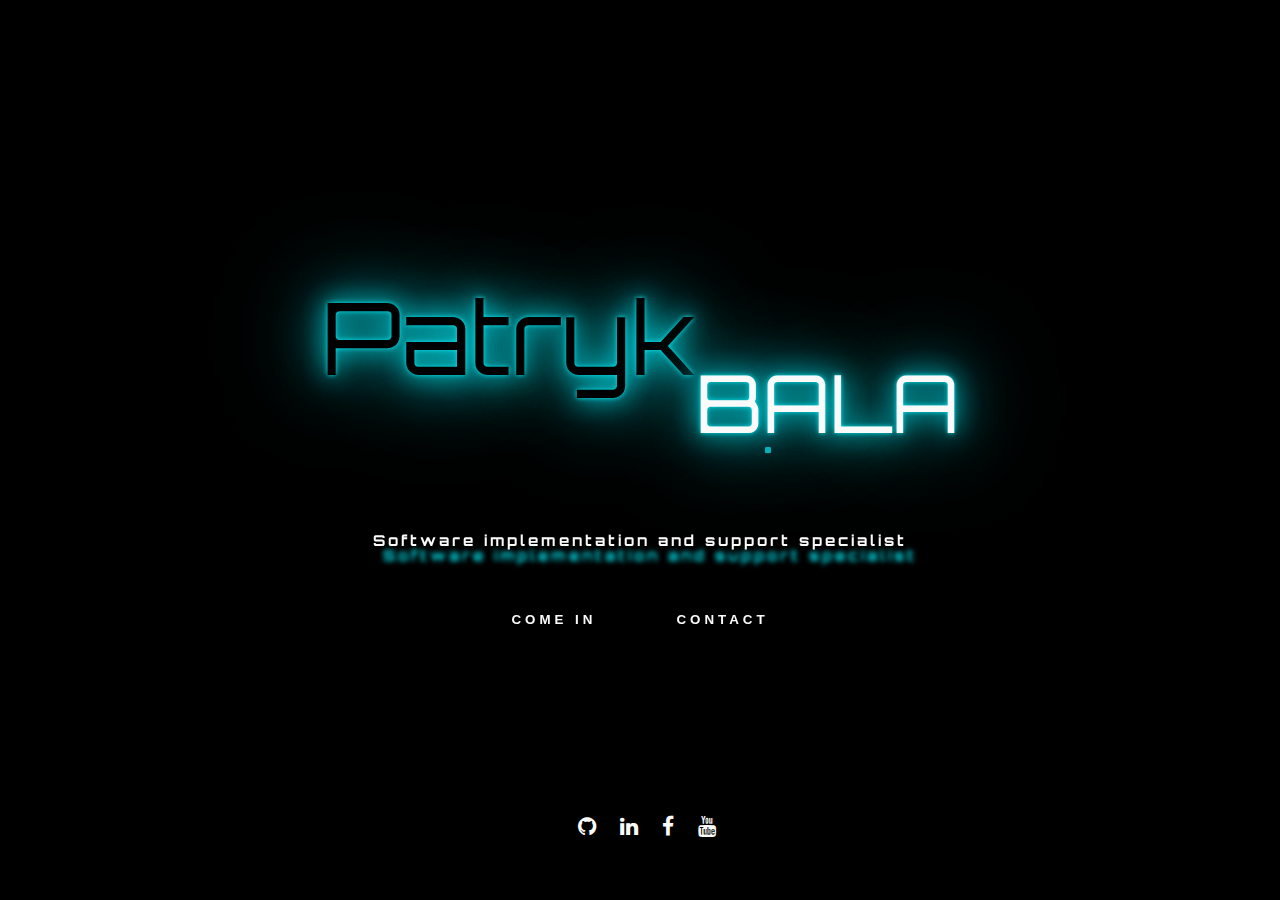
<file: index.html>
<!DOCTYPE html>
<html lang="en">
<head>
    <meta charset="UTF-8">
    <meta http-equiv="X-UA-Compatible" content="IE=edge">
    <meta name="viewport" content="width=device-width, initial-scale=1.0">
    <title>Patryk Bala</title>
    <link rel="stylesheet" href="https://maxcdn.bootstrapcdn.com/font-awesome/4.7.0/css/font-awesome.min.css">
    
    <!--css-->
    <link rel="stylesheet" href="index_style.css">
    <link rel="stylesheet" href="firefly.css">

    <!--js-->

</head>
<body>
    <div class="firefly"></div>
    <div class="firefly"></div>
    <div class="firefly"></div>
    <div class="firefly"></div>
    <div class="firefly"></div>
    <div class="firefly"></div>
    <div class="firefly"></div>
    <div class="firefly"></div>
    <div class="firefly"></div>
    <div class="firefly"></div>
    <div class="firefly"></div>
    <div class="firefly"></div>
    <div class="firefly"></div>
    <div class="firefly"></div>
    <div class="firefly"></div>

    <div class="start_container">
        <h1 class="name">Patryk</h1>
        <h1 class="surname">Bala</h1>
    </div>

    <div class="bottom_container">
        <h2 class="profession">Software implementation and support specialist</h2>
    </div>

    <div class="bottom_container">
        <button onclick="location.href='main.html'">Come in</button>
        <button onclick="location.href='mailto:patrykbala89@gmail.com'">Contact</button>
    </div>

    <div  class="socialbtns">
        <ul>
            <li><a href="https://www.github.com" class="fa fa-lg fa-github"></a></li>
            <li><a href="https://www.linkedin.com" class="fa fa-lg fa-linkedin"></a></li>
            <li><a href="https://www.facebook.com" class="fa fa-lg fa-facebook"></a></li>
            <li><a href="https://www.youtube.com" class="fa fa-lg fa-youtube"></a></li>
        </ul>
    </div>

</body>
</html>
</file>
<file: index_style.css>
@import 'https://fonts.googleapis.com/css2?family=Orbitron&family=Raleway:wght@200;300;400;500;600&family=Roboto+Condensed:wght@300&display=swap';

/*general*/
:root{
  --backgound-color: #000;
  --text-shadow: #03e9f4;
  --text-white: #fafafa;

  --icon-shake-color1: #00a8b1;
  --icon-shake-color2: #aa0000;
}

html,
body {
  font-family: 'Orbitron', sans-serif;
  background: var(--backgound-color);
  height: 90%;
}

/*start container*/
.start_container {
  height: 90%;
  width: 100%;
  justify-content: center;
  align-items: center;
  display: flex;
}

.start_container .name {
  font-weight: 100;
  font-size: 100px;
  position: static;
  animation: skew-x-shake-name 5s infinite;
  text-shadow:0 0 5px var(--text-shadow),
              0 0 25px var(--text-shadow),
              0 0 50px var(--text-shadow),
              0 0 100px var(--text-shadow);
}

.start_container .name:hover {
  position: relative;
  font-size: 80px;
  top: 10%;
  color: var(--text-white);
  text-transform: uppercase;
  transition: all ease-out 0.7s;
}

.start_container .surname {
  font-weight: 100;
  font-size: 80px;
  color: var(--text-white);
  position: relative;
  top: 10%;
  text-transform: uppercase;
  animation: skew-x-shake-name 5s infinite;
  text-shadow:  0 0 5px var(--text-shadow),
                0 0 25px var(--text-shadow),
                0 0 50px var(--text-shadow),
                0 0 100px var(--text-shadow);
}

@keyframes skew-x-shake-name {
  0% { transform: skewX(0deg); }
  10% { transform: skewX(0deg); }
  20% { transform: skewX(0deg); }
  30% { transform: skewX(0deg); }
  40% { transform: skewX(-4deg); }
  50% { transform: skewX(2deg); }
  60% { transform: skewX(0deg); }
  70% { transform: skewX(0deg); }
  80% { transform: skewX(0deg); }
  90% { transform: skewX(0deg); }
  100% { transform: skewX(0deg); }  
}

.start_container .surname:hover {
  position: static;
  font-size: 100px;
  color: var(--backgound-color);
  text-transform: none;
  transition: all ease-out 0.7s;
}

/*bottom container*/
.bottom_container {
  justify-content: center;
  align-items: center;
  display: flex;
  position: relative;
  bottom: 20%;
}

.bottom_container .profession {
  font-size: 15px;
  letter-spacing: 0.2em;
  color: var(--text-white);
  text-shadow: 10px 15px 5px var(--text-shadow);
  animation: skew-x-shake 5s infinite;
  padding-bottom: 30px;
}

.bottom_container .profession:hover {
  letter-spacing: 0.5em;
  transition: 3s;
  color: var(--text-shadow);
  text-shadow: 20px 20px 5px var(--icon-shake-color2);
}

@keyframes skew-x-shake {
  0% { transform: skewX(-15deg); }
  10% { transform: skewX(10deg); }
  20% { transform: skewX(0deg); }
  30% { transform: skewX(0deg); }
  40% { transform: skewX(0deg); }
  50% { transform: skewX(0deg); }
  60% { transform: skewX(0deg); }
  70% { transform: skewX(0deg); }
  80% { transform: skewX(0deg); }
  90% { transform: skewX(0deg); }
  100% { transform: skewX(0deg); }  
}

/*buttons*/
.button_container {
  display: flex;
  justify-content: center;
  align-items: center;
  position: relative;
}

button {
  padding: 20px 40px;
  background-color: var(--backgound-color);
  color: var(--text-white);
  font-weight: bold;
  border: none;
  border-radius: 5px;
  letter-spacing: 4px;
  overflow: hidden;
  transition: 1s;
  cursor: pointer;
  text-transform: uppercase;
}

button:hover {
    background: var(--icon-shake-color1);
    color: var(--backgound-color);
    box-shadow: 0 0 5px var(--text-shadow),
                0 0 25px var(--text-shadow),
                0 0 50px var(--text-shadow),
                0 0 100px var(--icon-shake-color2);
}

/*social*/
.socialbtns {
  text-align: center;
  transform: translateX(-1%);
}

.socialbtns li {
  display: inline-block;
}

a {
  text-decoration: none;
  padding: 10px;
}

a:hover{
  text-decoration: none;
  padding-left: 40px;
  padding-right: 40px;
  position: relative;
  bottom: 8px;
  animation: icon_shake 500ms 2;
}

@keyframes icon_shake {
  0% {
    text-shadow: 5px 4px var(--icon-shake-color1), -5px -6px var(--icon-shake-color2);
  }
  25% {
    text-shadow: -5px -6px var(--icon-shake-color1), 5px 4px var(--icon-shake-color2);
  }
  50% {
    text-shadow: 5px -4px var(--icon-shake-color1), -8px 4px var(--icon-shake-color2);
  }
  75% {
    text-shadow: -8px -4px var(--icon-shake-color1), -5px -4px var(--icon-shake-color2);
  }
  100% {
    text-shadow: -5px 0 var(--icon-shake-color1), 5px -4px var(--icon-shake-color2);
  }
}

.socialbtns .fa {
  color: var(--text-white);
  text-shadow: 1px 1px 0px var(--backgound-color),
      1px -1px 0px var(--backgound-color),
      -1px 1px 0px var(--backgound-color),
      -1px -1px 0px var(--backgound-color);
  transition: all ease-out 0.8s;
}

.socialbtns .fa:hover {
  color: var(--backgound-color);
  text-shadow: 1px 1px 0px var(--text-white),
      1px -1px 0px var(--text-white),
      -1px 1px 0px var(--text-white),
      -1px -1px 0px var(--text-white);
  transition: all ease 0.8s;
}
</file>
<file: firefly.css>
:root{
  --first-color: #00a8b1;
  --second-color: #aa0000;
  --third-color: #fafafa;
}

/*background firefly - not my code*/
.firefly {
    position: fixed;
    left: 50%;
    top: 50%;
    width: 0.4vw;
    height: 0.4vw;
    margin: -0.2vw 0 0 9.8vw;
    animation: ease 200s alternate infinite;
    pointer-events: none;
  }
  .firefly::before, .firefly::after {
    content: "";
    position: absolute;
    width: 100%;
    height: 100%;
    border-radius: 50%;
    transform-origin: -10vw;
  }
  .firefly::before {
    background: var(--first-color);
    opacity: 0.4;
    animation: drift ease alternate infinite;
  }
  .firefly::after {
    background: var(--second-color);
    opacity: 0;
    box-shadow: 0 0 0vw 0vw var(--third-color);
    animation: drift ease alternate infinite, flash ease infinite;
  }
  
  .firefly:nth-child(1) {
    animation-name: move1;
  }
  .firefly:nth-child(1)::before {
    animation-duration: 15s;
  }
  .firefly:nth-child(1)::after {
    animation-duration: 15s, 6723ms;
    animation-delay: 0ms, 5501ms;
  }
  
  @keyframes move1 {
    0% {
      transform: translateX(-14vw) translateY(-34vh) scale(0.34);
    }
    5.8823529412% {
      transform: translateX(-8vw) translateY(21vh) scale(0.35);
    }
    11.7647058824% {
      transform: translateX(2vw) translateY(-37vh) scale(0.34);
    }
    17.6470588235% {
      transform: translateX(31vw) translateY(42vh) scale(0.29);
    }
    23.5294117647% {
      transform: translateX(38vw) translateY(-40vh) scale(0.87);
    }
    29.4117647059% {
      transform: translateX(-21vw) translateY(-42vh) scale(0.62);
    }
    35.2941176471% {
      transform: translateX(24vw) translateY(5vh) scale(0.85);
    }
    41.1764705882% {
      transform: translateX(9vw) translateY(38vh) scale(0.82);
    }
    47.0588235294% {
      transform: translateX(-2vw) translateY(12vh) scale(0.96);
    }
    52.9411764706% {
      transform: translateX(43vw) translateY(-19vh) scale(0.99);
    }
    58.8235294118% {
      transform: translateX(37vw) translateY(25vh) scale(0.87);
    }
    64.7058823529% {
      transform: translateX(43vw) translateY(-41vh) scale(0.78);
    }
    70.5882352941% {
      transform: translateX(-31vw) translateY(-19vh) scale(0.6);
    }
    76.4705882353% {
      transform: translateX(-8vw) translateY(-32vh) scale(0.29);
    }
    82.3529411765% {
      transform: translateX(48vw) translateY(35vh) scale(0.63);
    }
    88.2352941176% {
      transform: translateX(18vw) translateY(-6vh) scale(0.99);
    }
    94.1176470588% {
      transform: translateX(-22vw) translateY(18vh) scale(0.81);
    }
    100% {
      transform: translateX(50vw) translateY(-8vh) scale(0.67);
    }
  }
  .firefly:nth-child(2) {
    animation-name: move2;
  }
  .firefly:nth-child(2)::before {
    animation-duration: 14s;
  }
  .firefly:nth-child(2)::after {
    animation-duration: 14s, 8751ms;
    animation-delay: 0ms, 1965ms;
  }
  
  @keyframes move2 {
    0% {
      transform: translateX(5vw) translateY(-25vh) scale(0.89);
    }
    5.5555555556% {
      transform: translateX(-28vw) translateY(-24vh) scale(0.52);
    }
    11.1111111111% {
      transform: translateX(23vw) translateY(43vh) scale(0.75);
    }
    16.6666666667% {
      transform: translateX(-12vw) translateY(-48vh) scale(0.58);
    }
    22.2222222222% {
      transform: translateX(-19vw) translateY(-6vh) scale(0.63);
    }
    27.7777777778% {
      transform: translateX(39vw) translateY(15vh) scale(0.73);
    }
    33.3333333333% {
      transform: translateX(43vw) translateY(-36vh) scale(0.99);
    }
    38.8888888889% {
      transform: translateX(16vw) translateY(10vh) scale(0.44);
    }
    44.4444444444% {
      transform: translateX(4vw) translateY(49vh) scale(0.86);
    }
    50% {
      transform: translateX(30vw) translateY(-23vh) scale(0.84);
    }
    55.5555555556% {
      transform: translateX(4vw) translateY(-5vh) scale(0.55);
    }
    61.1111111111% {
      transform: translateX(1vw) translateY(33vh) scale(0.68);
    }
    66.6666666667% {
      transform: translateX(17vw) translateY(14vh) scale(0.46);
    }
    72.2222222222% {
      transform: translateX(-38vw) translateY(50vh) scale(0.51);
    }
    77.7777777778% {
      transform: translateX(7vw) translateY(-32vh) scale(0.88);
    }
    83.3333333333% {
      transform: translateX(-12vw) translateY(12vh) scale(1);
    }
    88.8888888889% {
      transform: translateX(25vw) translateY(-12vh) scale(0.48);
    }
    94.4444444444% {
      transform: translateX(-19vw) translateY(-10vh) scale(0.56);
    }
    100% {
      transform: translateX(2vw) translateY(-7vh) scale(0.5);
    }
  }
  .firefly:nth-child(3) {
    animation-name: move3;
  }
  .firefly:nth-child(3)::before {
    animation-duration: 13s;
  }
  .firefly:nth-child(3)::after {
    animation-duration: 13s, 7869ms;
    animation-delay: 0ms, 1898ms;
  }
  
  @keyframes move3 {
    0% {
      transform: translateX(-32vw) translateY(-27vh) scale(0.8);
    }
    4.347826087% {
      transform: translateX(4vw) translateY(-34vh) scale(0.91);
    }
    8.6956521739% {
      transform: translateX(-44vw) translateY(-48vh) scale(0.64);
    }
    13.0434782609% {
      transform: translateX(11vw) translateY(34vh) scale(0.44);
    }
    17.3913043478% {
      transform: translateX(-23vw) translateY(29vh) scale(0.34);
    }
    21.7391304348% {
      transform: translateX(-38vw) translateY(-6vh) scale(0.36);
    }
    26.0869565217% {
      transform: translateX(1vw) translateY(35vh) scale(0.85);
    }
    30.4347826087% {
      transform: translateX(13vw) translateY(5vh) scale(0.98);
    }
    34.7826086957% {
      transform: translateX(25vw) translateY(17vh) scale(0.45);
    }
    39.1304347826% {
      transform: translateX(-43vw) translateY(-14vh) scale(0.48);
    }
    43.4782608696% {
      transform: translateX(-2vw) translateY(39vh) scale(0.47);
    }
    47.8260869565% {
      transform: translateX(0vw) translateY(16vh) scale(0.53);
    }
    52.1739130435% {
      transform: translateX(-7vw) translateY(-29vh) scale(0.58);
    }
    56.5217391304% {
      transform: translateX(44vw) translateY(-11vh) scale(0.95);
    }
    60.8695652174% {
      transform: translateX(-8vw) translateY(-4vh) scale(0.89);
    }
    65.2173913043% {
      transform: translateX(2vw) translateY(-42vh) scale(0.56);
    }
    69.5652173913% {
      transform: translateX(42vw) translateY(27vh) scale(0.73);
    }
    73.9130434783% {
      transform: translateX(-2vw) translateY(-1vh) scale(0.82);
    }
    78.2608695652% {
      transform: translateX(33vw) translateY(47vh) scale(0.55);
    }
    82.6086956522% {
      transform: translateX(9vw) translateY(-20vh) scale(0.91);
    }
    86.9565217391% {
      transform: translateX(-43vw) translateY(-4vh) scale(0.93);
    }
    91.3043478261% {
      transform: translateX(-35vw) translateY(-28vh) scale(0.41);
    }
    95.652173913% {
      transform: translateX(-18vw) translateY(-25vh) scale(0.48);
    }
    100% {
      transform: translateX(-6vw) translateY(-35vh) scale(0.94);
    }
  }
  .firefly:nth-child(4) {
    animation-name: move4;
  }
  .firefly:nth-child(4)::before {
    animation-duration: 12s;
  }
  .firefly:nth-child(4)::after {
    animation-duration: 12s, 9799ms;
    animation-delay: 0ms, 5220ms;
  }
  
  @keyframes move4 {
    0% {
      transform: translateX(36vw) translateY(-31vh) scale(0.61);
    }
    4.347826087% {
      transform: translateX(36vw) translateY(11vh) scale(1);
    }
    8.6956521739% {
      transform: translateX(34vw) translateY(-46vh) scale(0.46);
    }
    13.0434782609% {
      transform: translateX(19vw) translateY(-22vh) scale(0.64);
    }
    17.3913043478% {
      transform: translateX(35vw) translateY(-20vh) scale(0.54);
    }
    21.7391304348% {
      transform: translateX(22vw) translateY(-31vh) scale(0.93);
    }
    26.0869565217% {
      transform: translateX(24vw) translateY(50vh) scale(0.59);
    }
    30.4347826087% {
      transform: translateX(-4vw) translateY(37vh) scale(0.27);
    }
    34.7826086957% {
      transform: translateX(-47vw) translateY(48vh) scale(0.91);
    }
    39.1304347826% {
      transform: translateX(-45vw) translateY(28vh) scale(0.47);
    }
    43.4782608696% {
      transform: translateX(-33vw) translateY(-11vh) scale(0.35);
    }
    47.8260869565% {
      transform: translateX(-22vw) translateY(-19vh) scale(0.86);
    }
    52.1739130435% {
      transform: translateX(37vw) translateY(48vh) scale(0.86);
    }
    56.5217391304% {
      transform: translateX(16vw) translateY(-37vh) scale(0.71);
    }
    60.8695652174% {
      transform: translateX(-39vw) translateY(-23vh) scale(0.36);
    }
    65.2173913043% {
      transform: translateX(18vw) translateY(-34vh) scale(0.57);
    }
    69.5652173913% {
      transform: translateX(-46vw) translateY(48vh) scale(0.8);
    }
    73.9130434783% {
      transform: translateX(-18vw) translateY(-10vh) scale(0.5);
    }
    78.2608695652% {
      transform: translateX(12vw) translateY(43vh) scale(0.65);
    }
    82.6086956522% {
      transform: translateX(21vw) translateY(-6vh) scale(0.77);
    }
    86.9565217391% {
      transform: translateX(38vw) translateY(18vh) scale(0.93);
    }
    91.3043478261% {
      transform: translateX(9vw) translateY(-10vh) scale(0.71);
    }
    95.652173913% {
      transform: translateX(-31vw) translateY(41vh) scale(0.34);
    }
    100% {
      transform: translateX(45vw) translateY(42vh) scale(0.65);
    }
  }
  .firefly:nth-child(5) {
    animation-name: move5;
  }
  .firefly:nth-child(5)::before {
    animation-duration: 16s;
  }
  .firefly:nth-child(5)::after {
    animation-duration: 16s, 6662ms;
    animation-delay: 0ms, 3974ms;
  }
  
  @keyframes move5 {
    0% {
      transform: translateX(-46vw) translateY(39vh) scale(0.26);
    }
    5.8823529412% {
      transform: translateX(-48vw) translateY(6vh) scale(0.6);
    }
    11.7647058824% {
      transform: translateX(-11vw) translateY(2vh) scale(0.36);
    }
    17.6470588235% {
      transform: translateX(-45vw) translateY(-42vh) scale(0.79);
    }
    23.5294117647% {
      transform: translateX(-41vw) translateY(48vh) scale(0.64);
    }
    29.4117647059% {
      transform: translateX(-32vw) translateY(-21vh) scale(0.95);
    }
    35.2941176471% {
      transform: translateX(-15vw) translateY(49vh) scale(0.67);
    }
    41.1764705882% {
      transform: translateX(-14vw) translateY(16vh) scale(0.75);
    }
    47.0588235294% {
      transform: translateX(-1vw) translateY(32vh) scale(0.78);
    }
    52.9411764706% {
      transform: translateX(33vw) translateY(-32vh) scale(0.74);
    }
    58.8235294118% {
      transform: translateX(-42vw) translateY(7vh) scale(0.84);
    }
    64.7058823529% {
      transform: translateX(-20vw) translateY(36vh) scale(0.8);
    }
    70.5882352941% {
      transform: translateX(-24vw) translateY(-48vh) scale(0.5);
    }
    76.4705882353% {
      transform: translateX(22vw) translateY(1vh) scale(0.86);
    }
    82.3529411765% {
      transform: translateX(-39vw) translateY(-7vh) scale(0.81);
    }
    88.2352941176% {
      transform: translateX(4vw) translateY(-14vh) scale(0.58);
    }
    94.1176470588% {
      transform: translateX(-12vw) translateY(-35vh) scale(0.27);
    }
    100% {
      transform: translateX(7vw) translateY(44vh) scale(0.63);
    }
  }
  .firefly:nth-child(6) {
    animation-name: move6;
  }
  .firefly:nth-child(6)::before {
    animation-duration: 17s;
  }
  .firefly:nth-child(6)::after {
    animation-duration: 17s, 8133ms;
    animation-delay: 0ms, 4400ms;
  }
  
  @keyframes move6 {
    0% {
      transform: translateX(-4vw) translateY(12vh) scale(0.89);
    }
    4.7619047619% {
      transform: translateX(38vw) translateY(25vh) scale(0.3);
    }
    9.5238095238% {
      transform: translateX(47vw) translateY(45vh) scale(0.84);
    }
    14.2857142857% {
      transform: translateX(-28vw) translateY(-31vh) scale(0.49);
    }
    19.0476190476% {
      transform: translateX(38vw) translateY(31vh) scale(0.36);
    }
    23.8095238095% {
      transform: translateX(-42vw) translateY(-49vh) scale(0.89);
    }
    28.5714285714% {
      transform: translateX(15vw) translateY(37vh) scale(0.44);
    }
    33.3333333333% {
      transform: translateX(-17vw) translateY(27vh) scale(0.33);
    }
    38.0952380952% {
      transform: translateX(31vw) translateY(21vh) scale(1);
    }
    42.8571428571% {
      transform: translateX(-33vw) translateY(30vh) scale(0.53);
    }
    47.619047619% {
      transform: translateX(-22vw) translateY(-25vh) scale(0.6);
    }
    52.380952381% {
      transform: translateX(11vw) translateY(0vh) scale(0.73);
    }
    57.1428571429% {
      transform: translateX(-49vw) translateY(-44vh) scale(0.85);
    }
    61.9047619048% {
      transform: translateX(22vw) translateY(7vh) scale(0.37);
    }
    66.6666666667% {
      transform: translateX(4vw) translateY(16vh) scale(0.54);
    }
    71.4285714286% {
      transform: translateX(-43vw) translateY(7vh) scale(0.62);
    }
    76.1904761905% {
      transform: translateX(47vw) translateY(21vh) scale(0.71);
    }
    80.9523809524% {
      transform: translateX(-19vw) translateY(14vh) scale(0.43);
    }
    85.7142857143% {
      transform: translateX(-44vw) translateY(9vh) scale(0.91);
    }
    90.4761904762% {
      transform: translateX(-49vw) translateY(9vh) scale(0.86);
    }
    95.2380952381% {
      transform: translateX(25vw) translateY(-44vh) scale(0.99);
    }
    100% {
      transform: translateX(47vw) translateY(28vh) scale(0.47);
    }
  }
  .firefly:nth-child(7) {
    animation-name: move7;
  }
  .firefly:nth-child(7)::before {
    animation-duration: 15s;
  }
  .firefly:nth-child(7)::after {
    animation-duration: 15s, 5778ms;
    animation-delay: 0ms, 2054ms;
  }
  
  @keyframes move7 {
    0% {
      transform: translateX(-31vw) translateY(24vh) scale(0.33);
    }
    4.7619047619% {
      transform: translateX(16vw) translateY(-24vh) scale(0.42);
    }
    9.5238095238% {
      transform: translateX(26vw) translateY(5vh) scale(0.95);
    }
    14.2857142857% {
      transform: translateX(-10vw) translateY(-8vh) scale(0.46);
    }
    19.0476190476% {
      transform: translateX(-15vw) translateY(50vh) scale(0.87);
    }
    23.8095238095% {
      transform: translateX(-35vw) translateY(-16vh) scale(0.28);
    }
    28.5714285714% {
      transform: translateX(1vw) translateY(15vh) scale(0.72);
    }
    33.3333333333% {
      transform: translateX(-22vw) translateY(2vh) scale(0.49);
    }
    38.0952380952% {
      transform: translateX(9vw) translateY(-1vh) scale(0.63);
    }
    42.8571428571% {
      transform: translateX(-45vw) translateY(14vh) scale(0.81);
    }
    47.619047619% {
      transform: translateX(0vw) translateY(-25vh) scale(0.33);
    }
    52.380952381% {
      transform: translateX(34vw) translateY(-16vh) scale(0.33);
    }
    57.1428571429% {
      transform: translateX(-43vw) translateY(-17vh) scale(0.58);
    }
    61.9047619048% {
      transform: translateX(48vw) translateY(-15vh) scale(0.28);
    }
    66.6666666667% {
      transform: translateX(-44vw) translateY(4vh) scale(0.36);
    }
    71.4285714286% {
      transform: translateX(-18vw) translateY(33vh) scale(0.3);
    }
    76.1904761905% {
      transform: translateX(1vw) translateY(-30vh) scale(0.8);
    }
    80.9523809524% {
      transform: translateX(26vw) translateY(46vh) scale(0.29);
    }
    85.7142857143% {
      transform: translateX(-34vw) translateY(23vh) scale(0.69);
    }
    90.4761904762% {
      transform: translateX(47vw) translateY(33vh) scale(0.47);
    }
    95.2380952381% {
      transform: translateX(-3vw) translateY(37vh) scale(0.79);
    }
    100% {
      transform: translateX(-19vw) translateY(44vh) scale(0.53);
    }
  }
  .firefly:nth-child(8) {
    animation-name: move8;
  }
  .firefly:nth-child(8)::before {
    animation-duration: 13s;
  }
  .firefly:nth-child(8)::after {
    animation-duration: 13s, 10701ms;
    animation-delay: 0ms, 7122ms;
  }
  
  @keyframes move8 {
    0% {
      transform: translateX(6vw) translateY(13vh) scale(0.5);
    }
    5.5555555556% {
      transform: translateX(40vw) translateY(-12vh) scale(0.88);
    }
    11.1111111111% {
      transform: translateX(-12vw) translateY(21vh) scale(0.38);
    }
    16.6666666667% {
      transform: translateX(22vw) translateY(40vh) scale(0.88);
    }
    22.2222222222% {
      transform: translateX(38vw) translateY(-3vh) scale(0.43);
    }
    27.7777777778% {
      transform: translateX(30vw) translateY(14vh) scale(0.71);
    }
    33.3333333333% {
      transform: translateX(-9vw) translateY(-33vh) scale(0.81);
    }
    38.8888888889% {
      transform: translateX(20vw) translateY(-10vh) scale(0.99);
    }
    44.4444444444% {
      transform: translateX(-10vw) translateY(33vh) scale(0.47);
    }
    50% {
      transform: translateX(46vw) translateY(18vh) scale(0.84);
    }
    55.5555555556% {
      transform: translateX(4vw) translateY(-4vh) scale(0.3);
    }
    61.1111111111% {
      transform: translateX(0vw) translateY(10vh) scale(0.38);
    }
    66.6666666667% {
      transform: translateX(35vw) translateY(-22vh) scale(0.35);
    }
    72.2222222222% {
      transform: translateX(10vw) translateY(29vh) scale(0.93);
    }
    77.7777777778% {
      transform: translateX(0vw) translateY(42vh) scale(0.29);
    }
    83.3333333333% {
      transform: translateX(-36vw) translateY(28vh) scale(0.33);
    }
    88.8888888889% {
      transform: translateX(15vw) translateY(-31vh) scale(0.49);
    }
    94.4444444444% {
      transform: translateX(-14vw) translateY(-8vh) scale(0.57);
    }
    100% {
      transform: translateX(14vw) translateY(1vh) scale(0.62);
    }
  }
  .firefly:nth-child(9) {
    animation-name: move9;
  }
  .firefly:nth-child(9)::before {
    animation-duration: 16s;
  }
  .firefly:nth-child(9)::after {
    animation-duration: 16s, 10930ms;
    animation-delay: 0ms, 3491ms;
  }
  
  @keyframes move9 {
    0% {
      transform: translateX(12vw) translateY(-45vh) scale(0.28);
    }
    5.2631578947% {
      transform: translateX(9vw) translateY(25vh) scale(0.35);
    }
    10.5263157895% {
      transform: translateX(12vw) translateY(48vh) scale(0.69);
    }
    15.7894736842% {
      transform: translateX(-11vw) translateY(23vh) scale(0.39);
    }
    21.0526315789% {
      transform: translateX(25vw) translateY(32vh) scale(0.33);
    }
    26.3157894737% {
      transform: translateX(39vw) translateY(21vh) scale(0.81);
    }
    31.5789473684% {
      transform: translateX(0vw) translateY(40vh) scale(0.81);
    }
    36.8421052632% {
      transform: translateX(-4vw) translateY(-24vh) scale(0.75);
    }
    42.1052631579% {
      transform: translateX(-29vw) translateY(-7vh) scale(0.62);
    }
    47.3684210526% {
      transform: translateX(-23vw) translateY(-45vh) scale(0.74);
    }
    52.6315789474% {
      transform: translateX(0vw) translateY(-3vh) scale(0.77);
    }
    57.8947368421% {
      transform: translateX(-1vw) translateY(-48vh) scale(0.8);
    }
    63.1578947368% {
      transform: translateX(24vw) translateY(-34vh) scale(0.57);
    }
    68.4210526316% {
      transform: translateX(43vw) translateY(-47vh) scale(0.4);
    }
    73.6842105263% {
      transform: translateX(41vw) translateY(33vh) scale(0.79);
    }
    78.9473684211% {
      transform: translateX(-33vw) translateY(39vh) scale(0.54);
    }
    84.2105263158% {
      transform: translateX(-30vw) translateY(41vh) scale(0.72);
    }
    89.4736842105% {
      transform: translateX(13vw) translateY(-25vh) scale(0.32);
    }
    94.7368421053% {
      transform: translateX(14vw) translateY(-27vh) scale(0.28);
    }
    100% {
      transform: translateX(-33vw) translateY(7vh) scale(0.47);
    }
  }
  .firefly:nth-child(10) {
    animation-name: move10;
  }
  .firefly:nth-child(10)::before {
    animation-duration: 17s;
  }
  .firefly:nth-child(10)::after {
    animation-duration: 17s, 8238ms;
    animation-delay: 0ms, 8451ms;
  }
  
  @keyframes move10 {
    0% {
      transform: translateX(39vw) translateY(-49vh) scale(0.41);
    }
    5.5555555556% {
      transform: translateX(-37vw) translateY(-3vh) scale(0.65);
    }
    11.1111111111% {
      transform: translateX(-33vw) translateY(5vh) scale(0.77);
    }
    16.6666666667% {
      transform: translateX(-45vw) translateY(-22vh) scale(0.44);
    }
    22.2222222222% {
      transform: translateX(20vw) translateY(14vh) scale(0.7);
    }
    27.7777777778% {
      transform: translateX(-46vw) translateY(-33vh) scale(0.87);
    }
    33.3333333333% {
      transform: translateX(-42vw) translateY(22vh) scale(0.94);
    }
    38.8888888889% {
      transform: translateX(-25vw) translateY(38vh) scale(0.47);
    }
    44.4444444444% {
      transform: translateX(-2vw) translateY(24vh) scale(0.43);
    }
    50% {
      transform: translateX(34vw) translateY(2vh) scale(0.8);
    }
    55.5555555556% {
      transform: translateX(-42vw) translateY(0vh) scale(0.98);
    }
    61.1111111111% {
      transform: translateX(-9vw) translateY(23vh) scale(0.51);
    }
    66.6666666667% {
      transform: translateX(-14vw) translateY(-8vh) scale(0.31);
    }
    72.2222222222% {
      transform: translateX(29vw) translateY(-3vh) scale(0.42);
    }
    77.7777777778% {
      transform: translateX(-22vw) translateY(-45vh) scale(0.66);
    }
    83.3333333333% {
      transform: translateX(45vw) translateY(-11vh) scale(0.67);
    }
    88.8888888889% {
      transform: translateX(32vw) translateY(-28vh) scale(0.34);
    }
    94.4444444444% {
      transform: translateX(24vw) translateY(-11vh) scale(0.56);
    }
    100% {
      transform: translateX(15vw) translateY(3vh) scale(0.86);
    }
  }
  .firefly:nth-child(11) {
    animation-name: move11;
  }
  .firefly:nth-child(11)::before {
    animation-duration: 15s;
  }
  .firefly:nth-child(11)::after {
    animation-duration: 15s, 6094ms;
    animation-delay: 0ms, 8057ms;
  }
  
  @keyframes move11 {
    0% {
      transform: translateX(-16vw) translateY(-6vh) scale(0.86);
    }
    4% {
      transform: translateX(50vw) translateY(-47vh) scale(0.59);
    }
    8% {
      transform: translateX(12vw) translateY(40vh) scale(0.99);
    }
    12% {
      transform: translateX(-12vw) translateY(10vh) scale(0.47);
    }
    16% {
      transform: translateX(-5vw) translateY(4vh) scale(0.92);
    }
    20% {
      transform: translateX(41vw) translateY(-3vh) scale(0.4);
    }
    24% {
      transform: translateX(-38vw) translateY(24vh) scale(0.49);
    }
    28% {
      transform: translateX(20vw) translateY(-16vh) scale(0.72);
    }
    32% {
      transform: translateX(-7vw) translateY(19vh) scale(0.44);
    }
    36% {
      transform: translateX(14vw) translateY(40vh) scale(0.37);
    }
    40% {
      transform: translateX(2vw) translateY(-16vh) scale(0.46);
    }
    44% {
      transform: translateX(-2vw) translateY(31vh) scale(0.62);
    }
    48% {
      transform: translateX(-37vw) translateY(-18vh) scale(0.56);
    }
    52% {
      transform: translateX(-30vw) translateY(17vh) scale(0.56);
    }
    56% {
      transform: translateX(-19vw) translateY(-11vh) scale(0.85);
    }
    60% {
      transform: translateX(-32vw) translateY(-43vh) scale(0.45);
    }
    64% {
      transform: translateX(50vw) translateY(19vh) scale(0.99);
    }
    68% {
      transform: translateX(-45vw) translateY(8vh) scale(0.6);
    }
    72% {
      transform: translateX(25vw) translateY(25vh) scale(0.26);
    }
    76% {
      transform: translateX(48vw) translateY(-1vh) scale(0.98);
    }
    80% {
      transform: translateX(7vw) translateY(15vh) scale(0.34);
    }
    84% {
      transform: translateX(40vw) translateY(5vh) scale(0.31);
    }
    88% {
      transform: translateX(36vw) translateY(-11vh) scale(0.45);
    }
    92% {
      transform: translateX(-48vw) translateY(-29vh) scale(0.38);
    }
    96% {
      transform: translateX(-39vw) translateY(-32vh) scale(0.7);
    }
    100% {
      transform: translateX(30vw) translateY(7vh) scale(0.48);
    }
  }
  .firefly:nth-child(12) {
    animation-name: move12;
  }
  .firefly:nth-child(12)::before {
    animation-duration: 14s;
  }
  .firefly:nth-child(12)::after {
    animation-duration: 14s, 10586ms;
    animation-delay: 0ms, 2564ms;
  }
  
  @keyframes move12 {
    0% {
      transform: translateX(27vw) translateY(1vh) scale(0.44);
    }
    3.5714285714% {
      transform: translateX(24vw) translateY(-43vh) scale(0.52);
    }
    7.1428571429% {
      transform: translateX(-20vw) translateY(5vh) scale(0.72);
    }
    10.7142857143% {
      transform: translateX(45vw) translateY(42vh) scale(0.33);
    }
    14.2857142857% {
      transform: translateX(37vw) translateY(13vh) scale(0.51);
    }
    17.8571428571% {
      transform: translateX(-7vw) translateY(-17vh) scale(0.99);
    }
    21.4285714286% {
      transform: translateX(-15vw) translateY(-19vh) scale(0.39);
    }
    25% {
      transform: translateX(26vw) translateY(-41vh) scale(0.88);
    }
    28.5714285714% {
      transform: translateX(-11vw) translateY(42vh) scale(0.58);
    }
    32.1428571429% {
      transform: translateX(-12vw) translateY(-20vh) scale(0.31);
    }
    35.7142857143% {
      transform: translateX(37vw) translateY(-30vh) scale(0.99);
    }
    39.2857142857% {
      transform: translateX(1vw) translateY(42vh) scale(0.41);
    }
    42.8571428571% {
      transform: translateX(-37vw) translateY(-22vh) scale(0.66);
    }
    46.4285714286% {
      transform: translateX(-26vw) translateY(48vh) scale(0.94);
    }
    50% {
      transform: translateX(-24vw) translateY(-16vh) scale(0.98);
    }
    53.5714285714% {
      transform: translateX(18vw) translateY(-42vh) scale(0.45);
    }
    57.1428571429% {
      transform: translateX(48vw) translateY(27vh) scale(0.97);
    }
    60.7142857143% {
      transform: translateX(-35vw) translateY(25vh) scale(0.26);
    }
    64.2857142857% {
      transform: translateX(43vw) translateY(-3vh) scale(0.28);
    }
    67.8571428571% {
      transform: translateX(49vw) translateY(-8vh) scale(0.74);
    }
    71.4285714286% {
      transform: translateX(34vw) translateY(44vh) scale(0.55);
    }
    75% {
      transform: translateX(-38vw) translateY(-41vh) scale(0.93);
    }
    78.5714285714% {
      transform: translateX(15vw) translateY(46vh) scale(0.64);
    }
    82.1428571429% {
      transform: translateX(49vw) translateY(-19vh) scale(0.99);
    }
    85.7142857143% {
      transform: translateX(45vw) translateY(-20vh) scale(0.61);
    }
    89.2857142857% {
      transform: translateX(28vw) translateY(-45vh) scale(0.32);
    }
    92.8571428571% {
      transform: translateX(0vw) translateY(26vh) scale(0.87);
    }
    96.4285714286% {
      transform: translateX(-45vw) translateY(-17vh) scale(0.4);
    }
    100% {
      transform: translateX(-3vw) translateY(32vh) scale(1);
    }
  }
  .firefly:nth-child(13) {
    animation-name: move13;
  }
  .firefly:nth-child(13)::before {
    animation-duration: 14s;
  }
  .firefly:nth-child(13)::after {
    animation-duration: 14s, 6815ms;
    animation-delay: 0ms, 2156ms;
  }
  
  @keyframes move13 {
    0% {
      transform: translateX(2vw) translateY(-42vh) scale(0.6);
    }
    4.347826087% {
      transform: translateX(14vw) translateY(-46vh) scale(0.63);
    }
    8.6956521739% {
      transform: translateX(-30vw) translateY(34vh) scale(0.67);
    }
    13.0434782609% {
      transform: translateX(19vw) translateY(-10vh) scale(0.84);
    }
    17.3913043478% {
      transform: translateX(-34vw) translateY(45vh) scale(0.76);
    }
    21.7391304348% {
      transform: translateX(9vw) translateY(-20vh) scale(0.77);
    }
    26.0869565217% {
      transform: translateX(-40vw) translateY(-35vh) scale(0.43);
    }
    30.4347826087% {
      transform: translateX(18vw) translateY(-25vh) scale(0.67);
    }
    34.7826086957% {
      transform: translateX(38vw) translateY(38vh) scale(0.79);
    }
    39.1304347826% {
      transform: translateX(-9vw) translateY(1vh) scale(0.4);
    }
    43.4782608696% {
      transform: translateX(3vw) translateY(-16vh) scale(0.66);
    }
    47.8260869565% {
      transform: translateX(-11vw) translateY(37vh) scale(0.27);
    }
    52.1739130435% {
      transform: translateX(-32vw) translateY(-18vh) scale(0.86);
    }
    56.5217391304% {
      transform: translateX(41vw) translateY(15vh) scale(0.79);
    }
    60.8695652174% {
      transform: translateX(-16vw) translateY(18vh) scale(0.42);
    }
    65.2173913043% {
      transform: translateX(23vw) translateY(40vh) scale(0.44);
    }
    69.5652173913% {
      transform: translateX(14vw) translateY(41vh) scale(0.96);
    }
    73.9130434783% {
      transform: translateX(50vw) translateY(-34vh) scale(0.93);
    }
    78.2608695652% {
      transform: translateX(14vw) translateY(0vh) scale(0.81);
    }
    82.6086956522% {
      transform: translateX(12vw) translateY(-45vh) scale(0.3);
    }
    86.9565217391% {
      transform: translateX(2vw) translateY(20vh) scale(0.89);
    }
    91.3043478261% {
      transform: translateX(38vw) translateY(-23vh) scale(0.95);
    }
    95.652173913% {
      transform: translateX(45vw) translateY(-4vh) scale(0.81);
    }
    100% {
      transform: translateX(0vw) translateY(48vh) scale(0.84);
    }
  }
  .firefly:nth-child(14) {
    animation-name: move14;
  }
  .firefly:nth-child(14)::before {
    animation-duration: 10s;
  }
  .firefly:nth-child(14)::after {
    animation-duration: 10s, 7662ms;
    animation-delay: 0ms, 6938ms;
  }
  
  @keyframes move14 {
    0% {
      transform: translateX(34vw) translateY(-37vh) scale(0.54);
    }
    3.8461538462% {
      transform: translateX(-42vw) translateY(45vh) scale(0.81);
    }
    7.6923076923% {
      transform: translateX(39vw) translateY(42vh) scale(0.97);
    }
    11.5384615385% {
      transform: translateX(20vw) translateY(38vh) scale(0.36);
    }
    15.3846153846% {
      transform: translateX(-42vw) translateY(-42vh) scale(0.66);
    }
    19.2307692308% {
      transform: translateX(-19vw) translateY(33vh) scale(0.27);
    }
    23.0769230769% {
      transform: translateX(15vw) translateY(-35vh) scale(0.95);
    }
    26.9230769231% {
      transform: translateX(40vw) translateY(4vh) scale(0.38);
    }
    30.7692307692% {
      transform: translateX(38vw) translateY(25vh) scale(0.57);
    }
    34.6153846154% {
      transform: translateX(26vw) translateY(20vh) scale(0.91);
    }
    38.4615384615% {
      transform: translateX(25vw) translateY(-20vh) scale(0.92);
    }
    42.3076923077% {
      transform: translateX(31vw) translateY(8vh) scale(0.58);
    }
    46.1538461538% {
      transform: translateX(0vw) translateY(1vh) scale(0.76);
    }
    50% {
      transform: translateX(45vw) translateY(-7vh) scale(0.47);
    }
    53.8461538462% {
      transform: translateX(-7vw) translateY(-13vh) scale(0.88);
    }
    57.6923076923% {
      transform: translateX(-37vw) translateY(12vh) scale(0.53);
    }
    61.5384615385% {
      transform: translateX(-43vw) translateY(-2vh) scale(0.52);
    }
    65.3846153846% {
      transform: translateX(-10vw) translateY(-9vh) scale(0.79);
    }
    69.2307692308% {
      transform: translateX(19vw) translateY(47vh) scale(0.31);
    }
    73.0769230769% {
      transform: translateX(36vw) translateY(-7vh) scale(0.39);
    }
    76.9230769231% {
      transform: translateX(3vw) translateY(-46vh) scale(0.8);
    }
    80.7692307692% {
      transform: translateX(-41vw) translateY(8vh) scale(0.71);
    }
    84.6153846154% {
      transform: translateX(0vw) translateY(-48vh) scale(0.35);
    }
    88.4615384615% {
      transform: translateX(42vw) translateY(-16vh) scale(0.32);
    }
    92.3076923077% {
      transform: translateX(29vw) translateY(-2vh) scale(0.72);
    }
    96.1538461538% {
      transform: translateX(-44vw) translateY(47vh) scale(0.28);
    }
    100% {
      transform: translateX(32vw) translateY(-12vh) scale(0.26);
    }
  }
  .firefly:nth-child(15) {
    animation-name: move15;
  }
  .firefly:nth-child(15)::before {
    animation-duration: 18s;
  }
  .firefly:nth-child(15)::after {
    animation-duration: 18s, 6200ms;
    animation-delay: 0ms, 2878ms;
  }
  
  @keyframes move15 {
    0% {
      transform: translateX(-7vw) translateY(-36vh) scale(0.94);
    }
    4.1666666667% {
      transform: translateX(35vw) translateY(-41vh) scale(0.56);
    }
    8.3333333333% {
      transform: translateX(-40vw) translateY(34vh) scale(0.78);
    }
    12.5% {
      transform: translateX(-45vw) translateY(-2vh) scale(0.66);
    }
    16.6666666667% {
      transform: translateX(28vw) translateY(3vh) scale(0.67);
    }
    20.8333333333% {
      transform: translateX(-42vw) translateY(-1vh) scale(0.95);
    }
    25% {
      transform: translateX(13vw) translateY(7vh) scale(0.61);
    }
    29.1666666667% {
      transform: translateX(29vw) translateY(-15vh) scale(0.41);
    }
    33.3333333333% {
      transform: translateX(3vw) translateY(-20vh) scale(0.99);
    }
    37.5% {
      transform: translateX(-17vw) translateY(-16vh) scale(0.29);
    }
    41.6666666667% {
      transform: translateX(-10vw) translateY(-42vh) scale(0.61);
    }
    45.8333333333% {
      transform: translateX(32vw) translateY(-48vh) scale(0.4);
    }
    50% {
      transform: translateX(3vw) translateY(-32vh) scale(0.81);
    }
    54.1666666667% {
      transform: translateX(-47vw) translateY(46vh) scale(0.38);
    }
    58.3333333333% {
      transform: translateX(31vw) translateY(47vh) scale(0.98);
    }
    62.5% {
      transform: translateX(31vw) translateY(39vh) scale(0.33);
    }
    66.6666666667% {
      transform: translateX(-30vw) translateY(42vh) scale(0.37);
    }
    70.8333333333% {
      transform: translateX(23vw) translateY(-22vh) scale(0.37);
    }
    75% {
      transform: translateX(-3vw) translateY(-49vh) scale(0.8);
    }
    79.1666666667% {
      transform: translateX(-7vw) translateY(-35vh) scale(0.71);
    }
    83.3333333333% {
      transform: translateX(8vw) translateY(-30vh) scale(0.66);
    }
    87.5% {
      transform: translateX(-49vw) translateY(-6vh) scale(0.62);
    }
    91.6666666667% {
      transform: translateX(-39vw) translateY(-43vh) scale(0.57);
    }
    95.8333333333% {
      transform: translateX(27vw) translateY(28vh) scale(0.54);
    }
    100% {
      transform: translateX(11vw) translateY(-32vh) scale(0.94);
    }
  }
  @keyframes drift {
    0% {
      transform: rotate(0deg);
    }
    100% {
      transform: rotate(360deg);
    }
  }
  @keyframes flash {
    0%, 30%, 100% {
      opacity: 0;
      box-shadow: 0 0 0vw 0vw var(--third-color);
    }
    5% {
      opacity: 1;
      box-shadow: 0 0 2vw 0.4vw var(--third-color);
    }
  }
</file>
